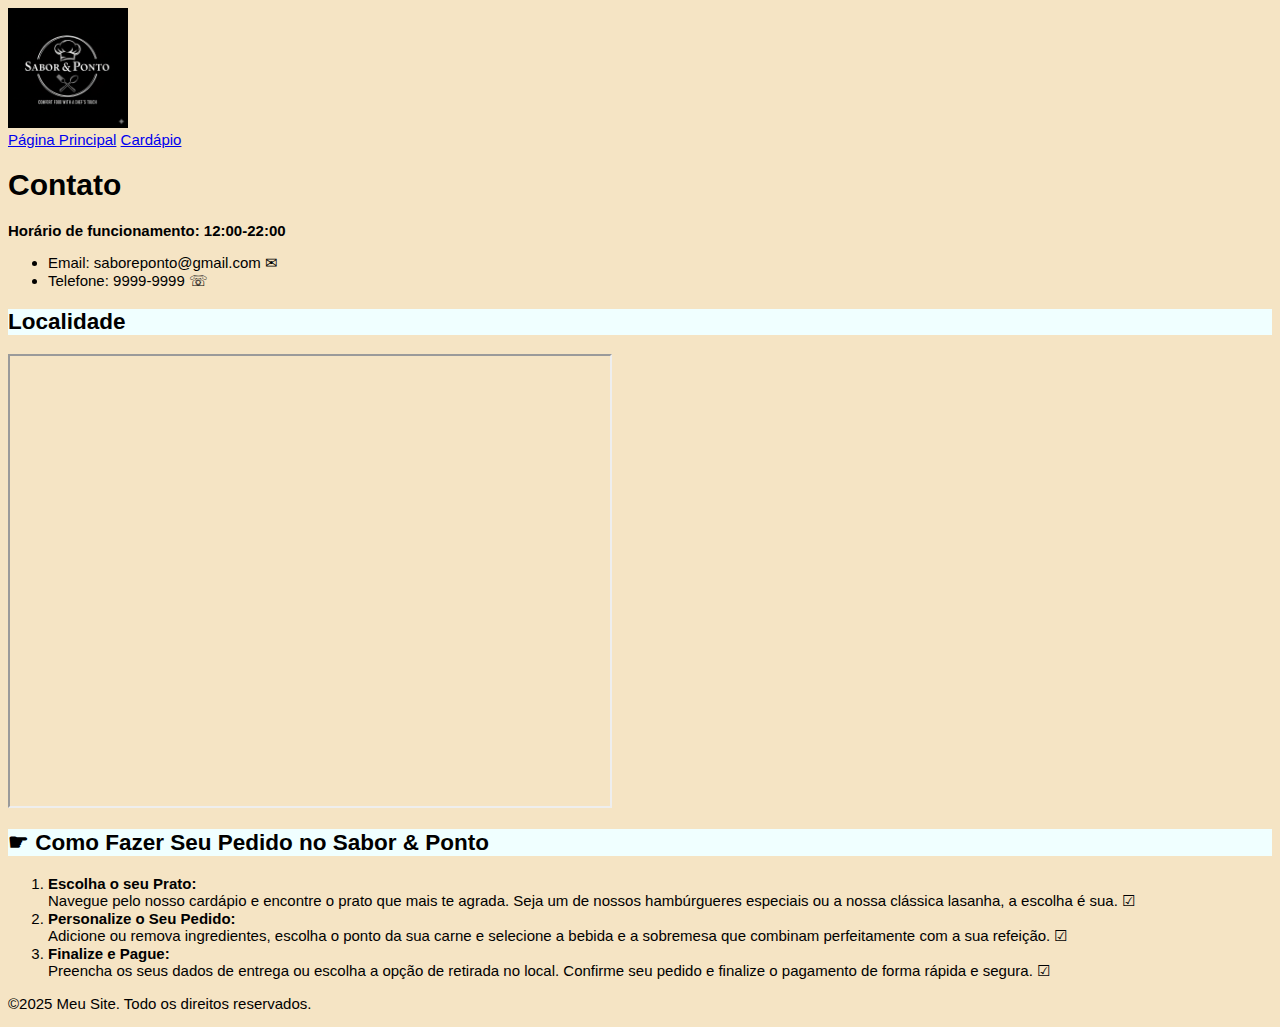
<file: contato.html>
<!DOCTYPE html>
<html lang="pt-br">
  <head>
    <meta charset="UTF-8" />
    <title>Contato</title>
    <link rel="stylesheet" href="./css/style.css" />
  </head>
  <body>
    <header>
      <img src="./img/logo.png" alt="Logo Sabor e Ponto" />

      <nav>
        <a href="./index.html">Página Principal</a>
        <a href="./cardapio.html">Cardápio</a>
      </nav>
    </header>
    <h1>Contato</h1>
    <p><b>Horário de funcionamento: 12:00-22:00 </b></p>
    <ul>
      <li>Email: saboreponto@gmail.com ✉</li>
      <li>Telefone: 9999-9999 ☏</li>
    </ul>

    <h2 style="background-color: azure">Localidade</h2>

    <iframe
      src="https://www.google.com/maps/embed?pb=!1m18!1m12!1m3!1d987.6113574086727!2d-34.87265657393779!3d-8.05596398365517!2m3!1f0!2f0!3f0!3m2!1i1024!2i768!4f13.1!3m3!1m2!1s0x7ab1954547abcad%3A0x49d812289fb1e413!2sCESAR%20School%20-%20Pr%C3%A9dio%20Apolo!5e0!3m2!1spt-BR!2sbr!4v1758140113797!5m2!1spt-BR!2sbr"
      width="600"
      height="450"
      style="border: 2"
      allowfullscreen=""
      loading="lazy"
      referrerpolicy="no-referrer-when-downgrade"
    ></iframe>

    <h2 style="background-color: azure">
      ☛ Como Fazer Seu Pedido no Sabor & Ponto
    </h2>
    <ol>
      <li>
        <b>Escolha o seu Prato: <br></b> Navegue pelo nosso cardápio e encontre o
        prato que mais te agrada. Seja um de nossos hambúrgueres especiais ou a
        nossa clássica lasanha, a escolha é sua. ☑
      </li>
      <li>
        <b>Personalize o Seu Pedido:</b><br> Adicione ou remova ingredientes,
        escolha o ponto da sua carne e selecione a bebida e a sobremesa que
        combinam perfeitamente com a sua refeição. ☑
      </li>
      <li>
        <b>Finalize e Pague:</b><br> Preencha os seus dados de entrega ou escolha a
        opção de retirada no local. Confirme seu pedido e finalize o pagamento
        de forma rápida e segura. ☑
      </li>
    </ol>
    <footer>
      <p>©2025 Meu Site. Todo os direitos reservados.</p>
    </footer>
  </body>
</html>
</file>
<file: css/style.css>
body{
    font-family: Verdana, Geneva, Tahoma, sans-serif;
    background-color: rgb(245, 228, 196);
    font-size: 15px;
    text-align: left;
}
img{
    width: 120px;
}
</file>
